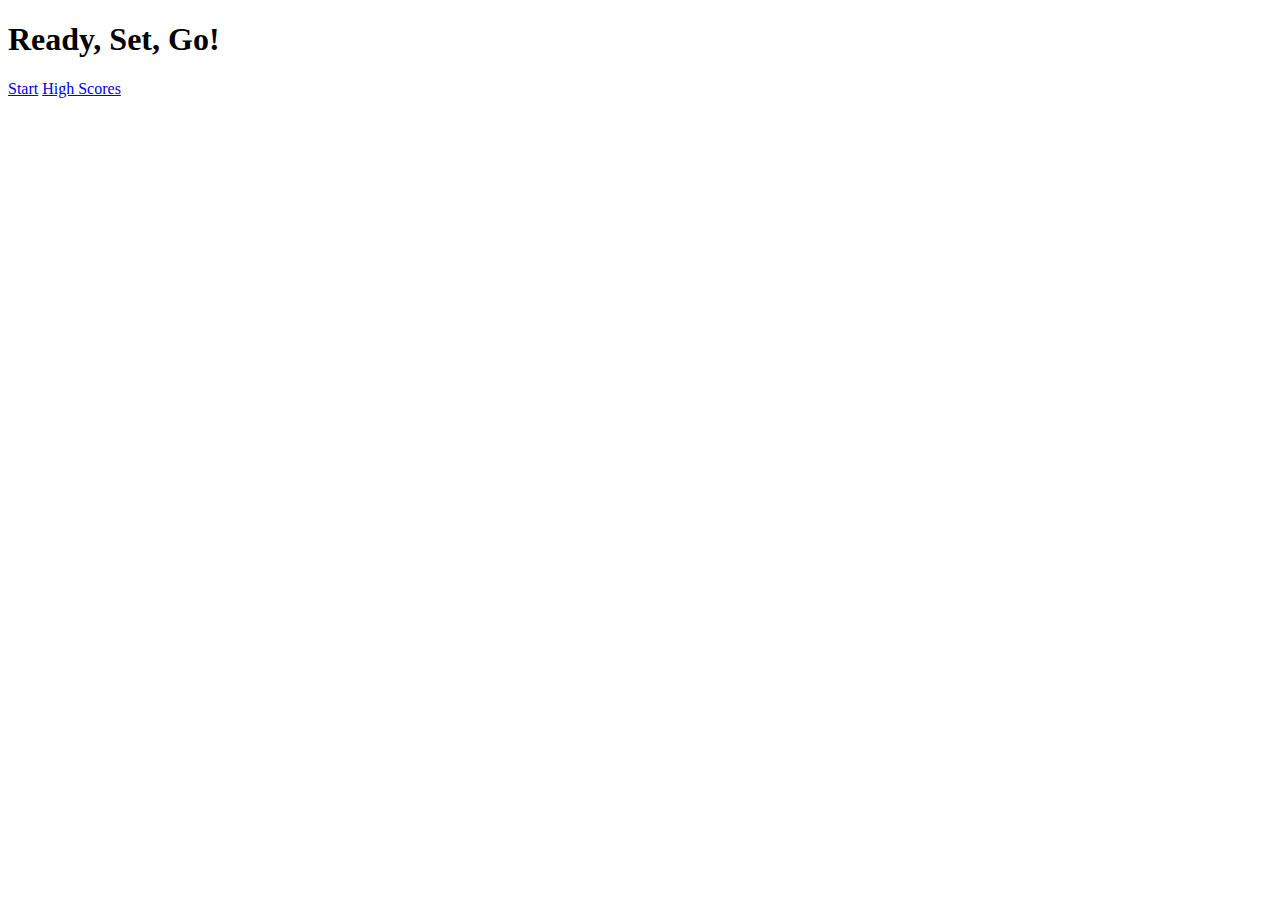
<file: index.html>
<!DOCTYPE html>
<html lang="en">
  <head>
    <meta charset="UTF-8" />
    <meta name="viewport" content="width=device-width, initial-scale=1.0" />
    <title>Web Quiz API</title>
    <link rel="stylesheet" href="./assets/style.css" />
  </head>
</body>
<div class ="container">
  <div id ="home" class ="flex-column flex center">
    <h1>Ready, Set, Go!</h1>
    <a href ="/quiz.html" class = "btn">Start</a>
    <a href ="/highscores.html" id ="high-score-btn" class ="btn">High Scores</a>
  </div>
</div>
 
  <script src="./assets/script.js"></script>
</html>
</file>
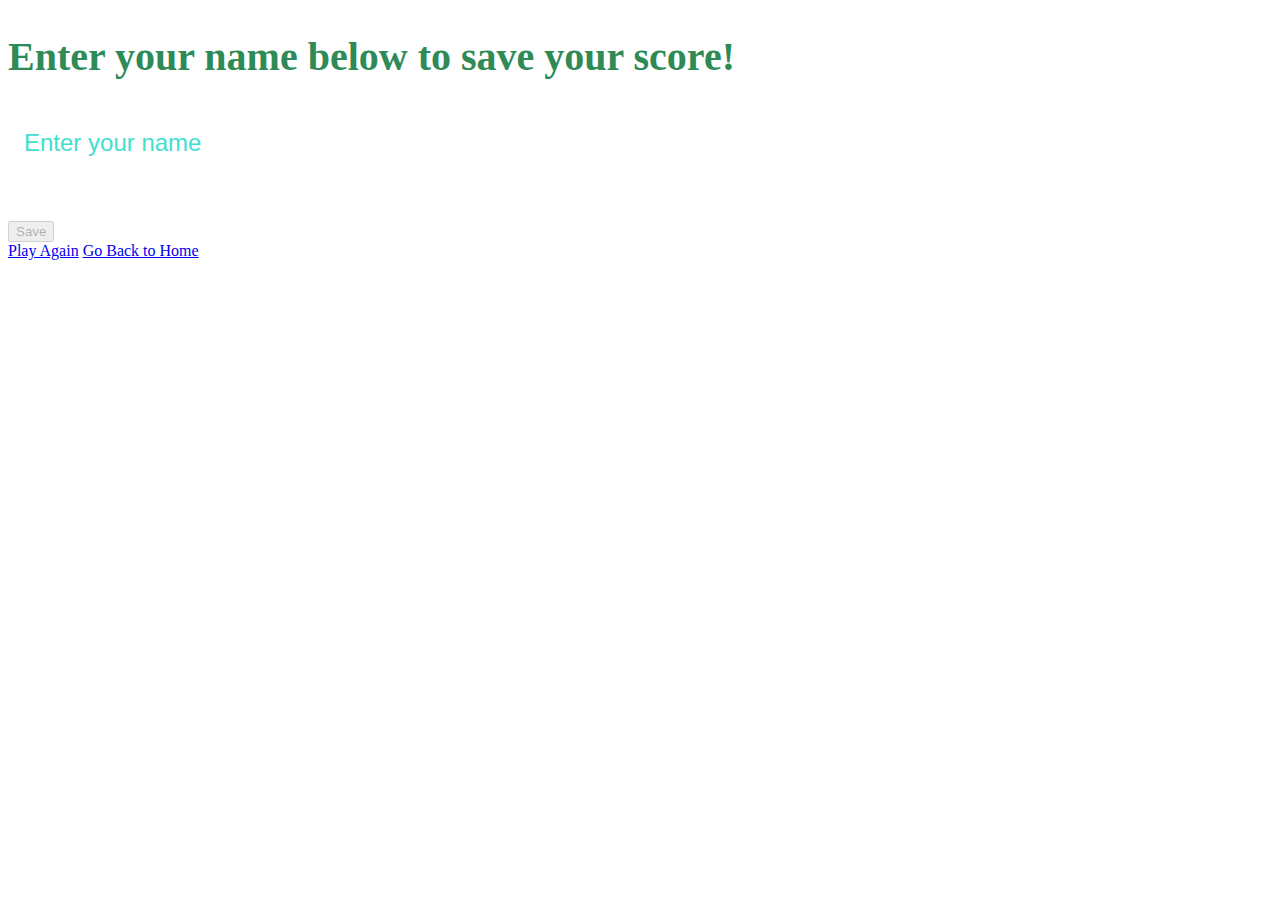
<file: end.html>
<!DOCTYPE html>
<html lang="en">
  <head>
    <meta charset="UTF-8" />
    <meta name="viewport" content="width=device-width, initial-scale=1.0" />
    <title>Congratulations!</title>
    <link rel="stylesheet" href="./assets/style.css" />
  </head>
<body>
    <div class = "container">
        <div id = "end" class = "flex-center flex-column">
            <h1 id = finalScore>0</h1>
            <form class = "end-form-container">
                <h2 id = "end-text"> Enter your name below to save your score!</h2>
                <input type = "text" name ="name" id ="username" placeholder ="Enter your name">
                <button class = "btn" id ="saveScoreBtn" type ="submit"
                onclick = "saveHighScore(event)" disabled>Save</button>
            </form>
            <a href = "./quiz.html" class ="btn">Play Again</a>
            <a href = "./quiz.html" class ="btn">Go Back to Home</a>
        </div>
    </div>
    <script src ="assets/end.js"></script>
</body>
</html>
</file>
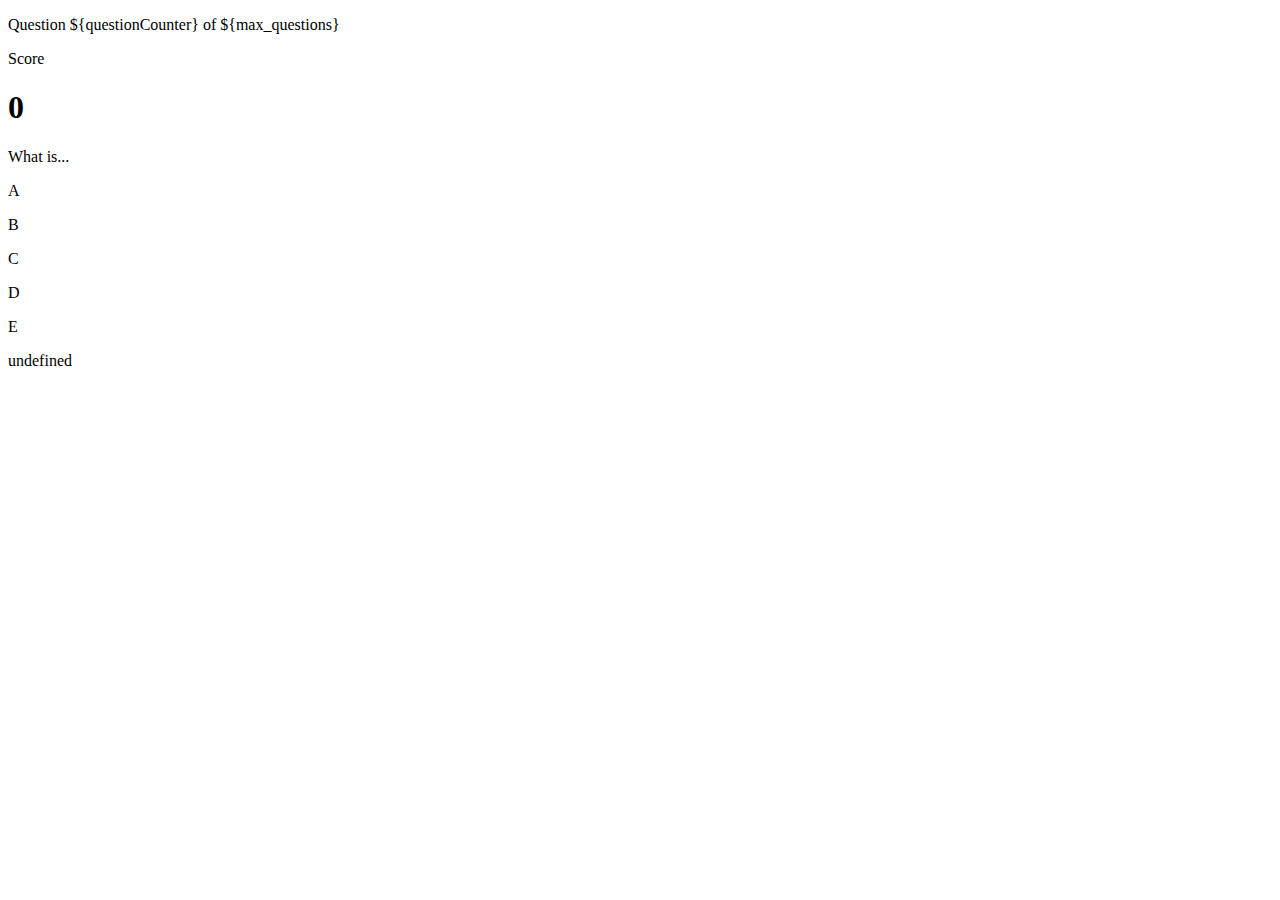
<file: quiz.html>
<!DOCTYPE html>
<html lang="en">
    <head>
        <meta charset="UTF-8">
        <meta name ="viewport" content ="width=device-width, initial-scale=1.0"/>
        <title> Main Page</title>
        <link rel = "stylesheet" href="./assets/style.css">
        <link rel = "stylesheet" href="./assets/quiz.css">
    </head>
    <body>
        <div class ="container">
            <div id ="quiz" class ="justify-center flex-column">
                <div id ="hud">
                    <div class ="hud-item">
                        <p id ="progressText" class="hud-prefix">
                            Question
                        </p>
                    </div>
                </div>
            </div>
            <div class ="hud-item">
                <p class = "hud-prefix">
                    Score
                </p>
                <h1 class ="hud-main-text" id="score">
                    0
                </h1>
            </div>
        </div>
        <div id="question">What is the answer?</div>
        <div class ="choice-container">
            <p class ="choice-prefix">A</p>
            <p class ="choice-text" data-number = "1"> Answer</p>
        </div>
        <div class ="choice-container">
            <p class ="choice-prefix">B</p>
            <p class ="choice-text" data-number = "2"> Answer 2</p>
        </div>
        <div class ="choice-container">
            <p class ="choice-prefix">C</p>
            <p class ="choice-text" data-number = "3"> Answer 3</p>
        </div>
        <div class ="choice-container">
            <p class ="choice-prefix">D</p>
            <p class ="choice-text" data-number = "4"> Answer 4</p>
        </div>
        <div class ="choice-container">
            <p class ="choice-prefix">E</p>
            <p class ="choice-text" data-number = "5"> Answer 5</p>
        </div>
        <script src ="./assets/script.js"></script>
    </body>
</html>
</file>
<file: assets/style.css>
:root {
    background-color: ()
};

* {
    box-sizing: border-box;
    margin:0;
    padding: 0;
    font-size: 62.5%;
    font-family:Georgia, 'Times New Roman', Times, serif;
};

h1 {
    font-size: 5rem;
    color:indigo;
    margin-bottom: 4.5rem;
};

h2 {
    font-size: 3rem;
    margin-bottom: 2rem;
};
.container {
    width: 100vw;
    height: 100vh;
    display: flex;
    justify-content: center;
    align-items: center;
    max-width: 80rem;
};

.flex-column {
    display: flex;
    flex-direction: column;
};

.flex-center {
    justify-content: center;
    align-items: center;
};

.btn {
    font-size: 2.5rem;
    padding: 2rem 0;
    width: 30rem;
    text-align:center;
    margin-bottom: 1rem;
    text-decoration:underline;
    color:tan;
    border-radius: 4px;

};

.btn:hover {
    cursor: pointer;
};

.btn:disabled:hover {
cursor:not-allowed;
};

#highscore-btn {
    background: linear-gradient(cyan);
};
#highscore-btn:hover {
    box-shadow: 0 0.5rem 1.5rem 0 ivory;
    transform: scale(1.0);
    transform: transform 100ms;
};


.end-form-container {
    width: 100%;
    display: flex;
    flex-direction: column;
    align-items: center;
    max-width: 30rem;
}

input {
    margin-bottom: 1rem;
    width: 20rem;
    padding: 1rem;
    font-size: 1.5rem;
    border: none;
}

input::placeholder {
    color: turquoise;
}

#username {
    margin-bottom: 3rem;
    width: 100%;
    outline: none;
}

#end-text {
    font-size: 2.5rem;
    color:seagreen;
}
</file>
<file: assets/quiz.css>
body {
    color: black;
};

.choice-container {
    display: flex;
    margin-bottom: 0.5rem;
    width: 100%;
    border-radius: 3px;
    background: limegreen;
    font-size: 3rem;
    min-width: 70 rem;
};

.choice-container:hover {
    cursor: pointer;
    box-shadow: 0 0.5 rem 1.5 rem 0 linen;
};

.choice-prefix{
    padding: 2rem;
    width: 100%;
};

.correct {
    background: mediumseagreen;
}

.incorrect {
    background: red;
};

#hud {
    display: flex;
    justify-content: space-between;
};

.hud-prefix {
    text-align: center;
    font-size: 2rem;
};

.hud-main-text {
    text-align: center;
};

@media screen and (max-width: 750px) {
    .choice-container {
        min-width: 30rem;
    };
};
</file>
